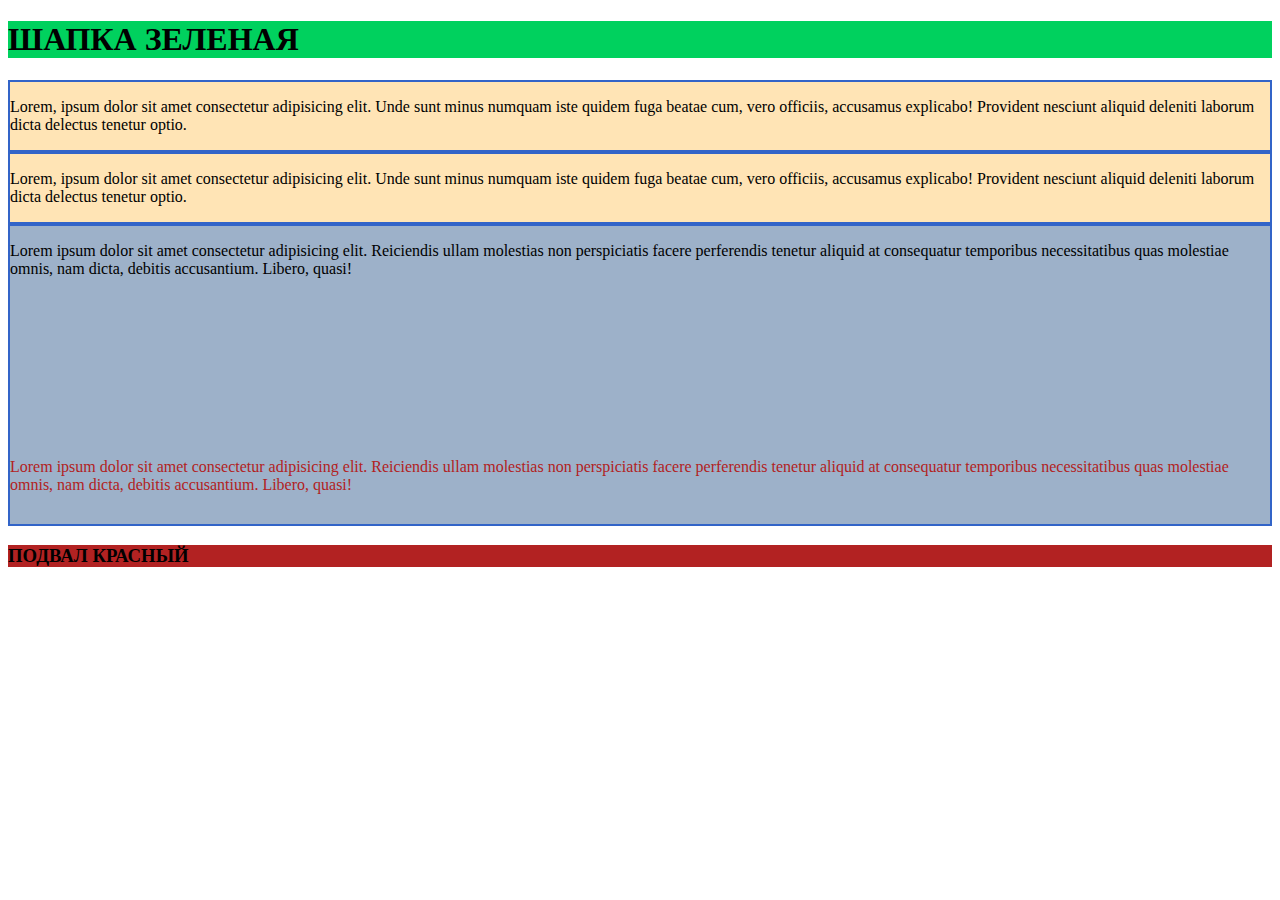
<file: test/Test_2.html>
<!DOCTYPE html>
<html lang="en">
<head>
    <meta charset="UTF-8">
    <meta http-equiv="X-UA-Compatible" content="IE=edge">
    <meta name="viewport" content="width=device-width, initial-scale=1.0">
    <title>My Books</title>
    <link rel="stylesheet" href="style.css">
</head>
<body>
    <!-- "шапка" -->
    <header>
        <h1>ШАПКА ЗЕЛЕНАЯ</h1>
    </header>
    <!-- основная часть -->
    <div class="block_1">
        <p>
            <!-- свернуть/развернуть - "Alt+Z" -->
            Lorem, ipsum dolor sit amet consectetur adipisicing elit. Unde sunt minus numquam iste quidem fuga beatae cum, vero officiis, accusamus explicabo! Provident nesciunt aliquid deleniti laborum dicta delectus tenetur optio.
        </p>
    </div>

    <div class="block_1">
        <p>
            <!-- свернуть/развернуть - "Alt+Z" -->
            Lorem, ipsum dolor sit amet consectetur adipisicing elit. Unde sunt minus numquam iste quidem fuga beatae cum, vero officiis, accusamus explicabo! Provident nesciunt aliquid deleniti laborum dicta delectus tenetur optio.
        </p>
    </div>

    <div class="block_2">
        <p id="p1">
            <!-- свернуть/развернуть - "Alt+Z" -->
            Lorem ipsum dolor sit amet consectetur adipisicing elit. Reiciendis ullam molestias non perspiciatis facere perferendis tenetur aliquid at consequatur temporibus necessitatibus quas molestiae omnis, nam dicta, debitis accusantium. Libero, quasi!
        </p>
        <p id="p2">
            <!-- свернуть/развернуть - "Alt+Z" -->
            Lorem ipsum dolor sit amet consectetur adipisicing elit. Reiciendis ullam molestias non perspiciatis facere perferendis tenetur aliquid at consequatur temporibus necessitatibus quas molestiae omnis, nam dicta, debitis accusantium. Libero, quasi!
        </p>
    </div>

    <!-- "подвал" -->
    <footer>
        <h3>ПОДВАЛ КРАСНЫЙ</h3>
    </footer>
</body>
</html>
</file>
<file: test/style.css>
/* Селектор тега*/
header {
    /* Свойства: Значения  */
    background-color:rgb(0, 209, 94);
}

div {
    background-color: rgb(157, 177, 201);
    border: 2px solid rgba(50, 100, 200, 1);
}

footer {
    background-color:firebrick;
}

/* Селектор группы тегов */
div, footer {
    /* Свойство внешних отступов */
    margin: 0px;
    /* свойство внутренних отступов */
    padding: 0px;
    /* border: 2px solid rgb(214, 193, 216); */
}

/* селектор класса */
.block_1 {
    background-color: moccasin;
}

/* селектор дочернего элемента */
.block_2 p {
    height: 200px;
} 

/* селектор по идентефикатору */
#p2 {
    height: 50px;
    color: firebrick;
}
</file>
